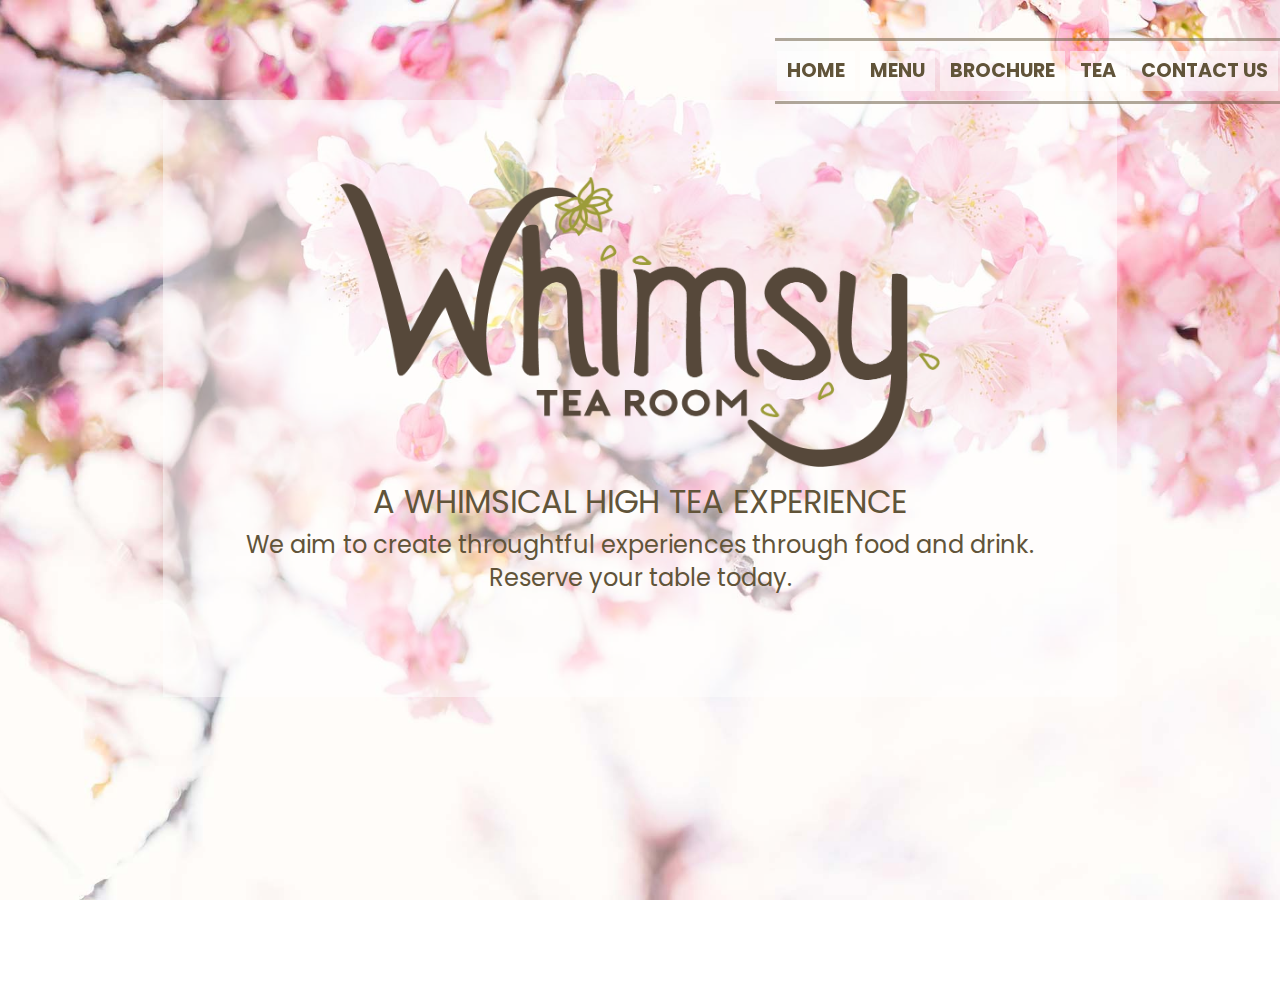
<file: index.html>
<!DOCTYPE HTML>
<html>

<head>
    <link rel="stylesheet" type="text/css" href="styles-contact.css">

    <link rel="preconnect" href="https://fonts.googleapis.com">
    <link rel="preconnect" href="https://fonts.gstatic.com" crossorigin>
    <link href="https://fonts.googleapis.com/css2?family=Poppins:wght@300&display=swap" rel="stylesheet">
</head>
<meta charset=”UTF-8”>

<!-- THE TITLE WILL APPEAR IN THE BROWSER WINDOW OR TAB -->
<title>Whimsy Tea Room</title>

<body>



</body>

    <div>
      <nav>
        <ul>
            <li><a href="index.html">HOME</a></li>
            <li><a href="whimsy-about-page.html">MENU</a></li>
            <li><a href="Whimsy-Brochure.pdf">BROCHURE</a></li>
            <li><a href="https://www.stashtea.com/blogs/education/tea-types" target="blank">TEA</a></li>
            <li><a href="mailto:kalforqu@calpoly.edu">CONTACT US</a></li>
        </ul>
      </nav>
    </div>

    <div class="center">
        <img id="logo" src="images/whimsy@2x.png"
        alt="Whimsy Tea House Logo" width="600">
        <h1>A WHIMSICAL HIGH TEA EXPERIENCE</h1>
        <h2>We aim to create throughtful experiences through food and drink.
        <br>Reserve your table today.</h2>
        <p></p>

    </div>  <!--end of center div-->

</html>
</file>
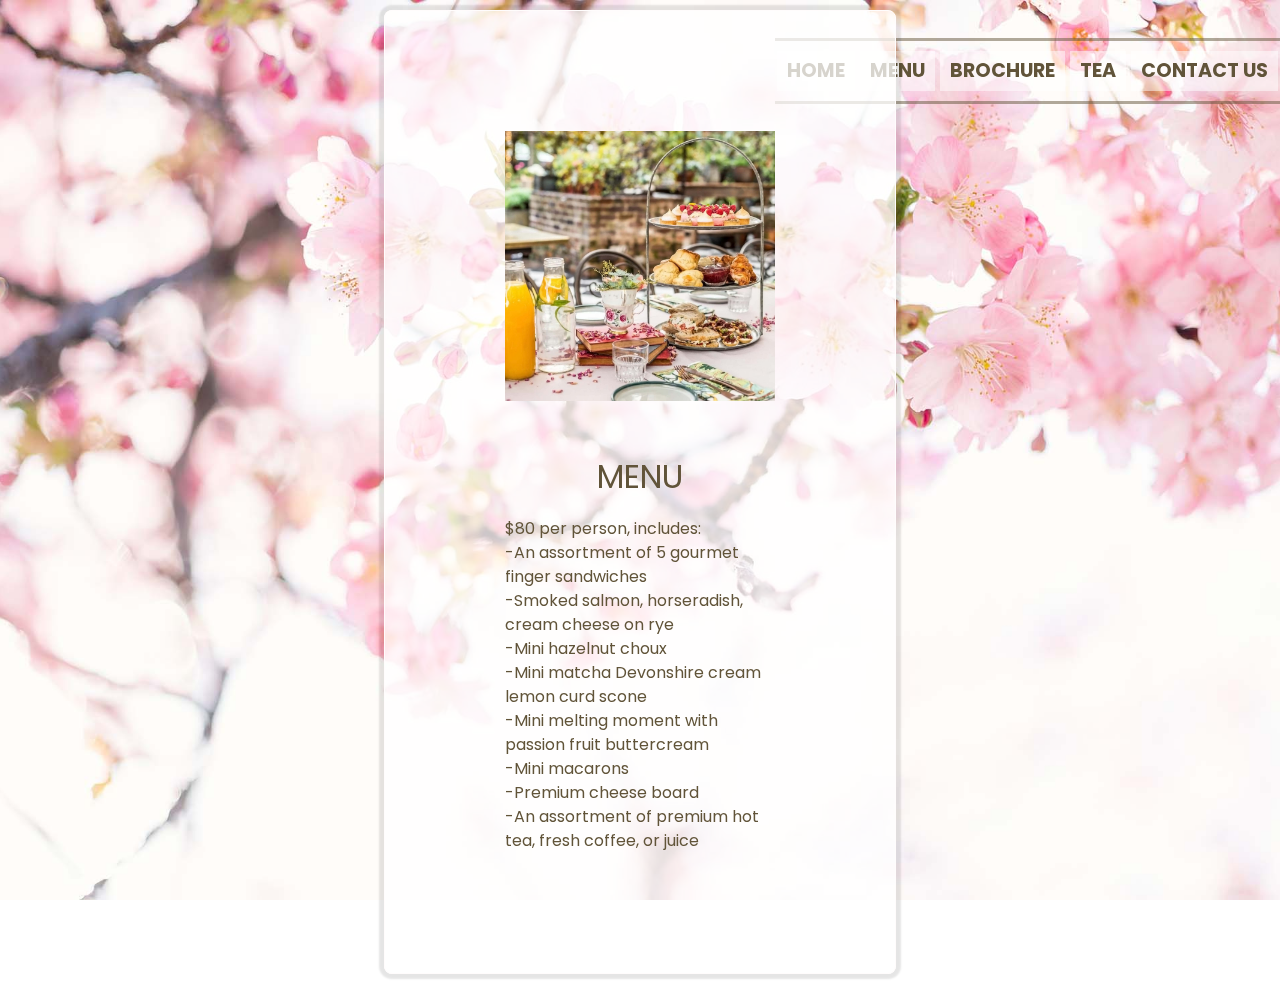
<file: whimsy-about-page.html>
<!DOCTYPE HTML>
<html>

<head>
    <link rel="stylesheet" type="text/css" href="styles-contact.css">

    <link rel="preconnect" href="https://fonts.googleapis.com">
    <link rel="preconnect" href="https://fonts.gstatic.com" crossorigin>
    <link href="https://fonts.googleapis.com/css2?family=Poppins:wght@300&display=swap" rel="stylesheet">
</head>
<meta charset=”UTF-8”>

<!-- THE TITLE WILL APPEAR IN THE BROWSER WINDOW OR TAB -->
<title>Whimsy Tea Room</title>

<body>



</body>

    <div>
      <nav>
        <ul>
            <li><a href="index.html">HOME</a></li>
            <li><a href="whimsy-about-page.html">MENU</a></li>
            <li><a href="Whimsy-Brochure.pdf">BROCHURE</a></li>
            <li><a href="https://www.stashtea.com/blogs/education/tea-types" target="blank">TEA</a></li>
            <li><a href="mailto:kalforqu@calpoly.edu">CONTACT US</a></li>
        </ul>
      </nav>
    </div>

    <!-- create a section with a class of cards to wrap all the cards -->
<div class="cards">
    <!-- create a div with a class of card -->
    <div class="card">
      <!-- create a div with a class of photo -->
      <div class="cardphoto">
        <img src="images/high-tea.jpg" alt="whimsy tea house food" />
      </div> <!-- end of photo -->
      <article class="cardarticle">
        <h3 class="cardH1">MENU</h3>
        <p>
        <br>$80 per person, includes:
        <br>-An assortment of 5 gourmet finger sandwiches
        <br>-Smoked salmon, horseradish, cream cheese on rye
        <br>-Mini hazelnut choux
        <br>-Mini matcha Devonshire cream lemon curd scone
        <br>-Mini melting moment with passion fruit buttercream
        <br>-Mini macarons
        <br>-Premium cheese board
        <br>-An assortment of premium hot tea, fresh coffee, or juice</p>
      </article>

    </div><!-- end of card -->
    <!-- end of section here -->
  </div>

    </div>  <!--end of center div-->

</html>
</file>
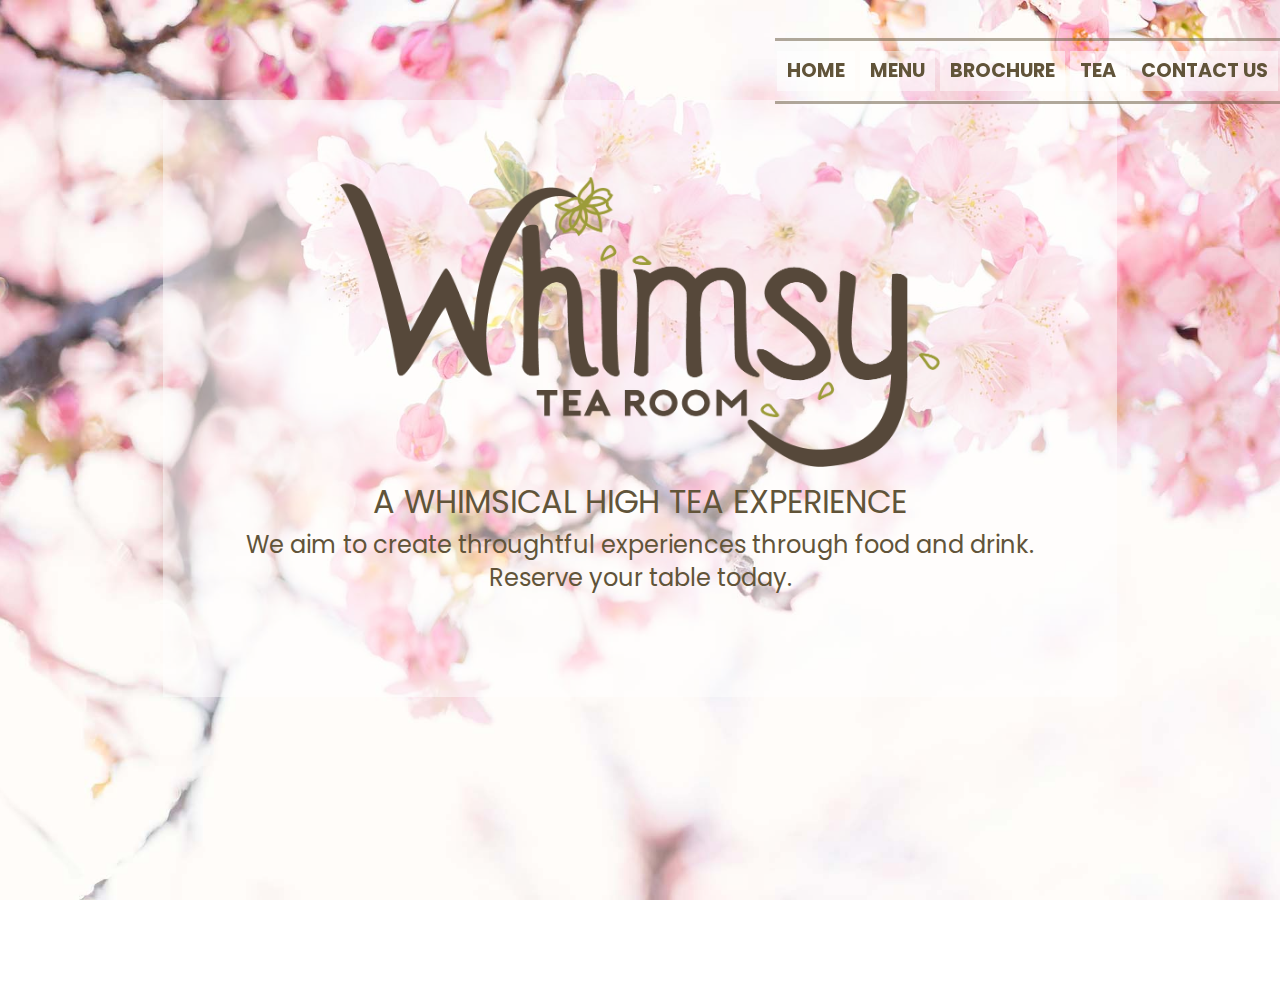
<file: whimsy-index-page.html>
<!DOCTYPE HTML>
<html>

<head>
    <link rel="stylesheet" type="text/css" href="styles-contact.css">

    <link rel="preconnect" href="https://fonts.googleapis.com">
    <link rel="preconnect" href="https://fonts.gstatic.com" crossorigin>
    <link href="https://fonts.googleapis.com/css2?family=Poppins:wght@300&display=swap" rel="stylesheet">
</head>
<meta charset=”UTF-8”>

<!-- THE TITLE WILL APPEAR IN THE BROWSER WINDOW OR TAB -->
<title>Whimsy Tea Room</title>

<body>



</body>

    <div>
      <nav>
        <ul>
            <li><a href="whimsy-index-page.html">HOME</a></li>
            <li><a href="whimsy-about-page.html">MENU</a></li>
            <li><a href="Whimsy-Brochure.pdf">BROCHURE</a></li>
            <li><a href="https://www.stashtea.com/blogs/education/tea-types" target="blank">TEA</a></li>
            <li><a href="mailto:kalforqu@calpoly.edu">CONTACT US</a></li>
        </ul>
      </nav>
    </div>

    <div class="center">
        <img id="logo" src="images/whimsy@2x.png"
        alt="Whimsy Tea House Logo" width="600">
        <h1>A WHIMSICAL HIGH TEA EXPERIENCE</h1>
        <h2>We aim to create throughtful experiences through food and drink.
        <br>Reserve your table today.</h2>
        <p></p>

    </div>  <!--end of center div-->

</html>
</file>
<file: styles-contact.css>
/*This is my 377 FoCo Web Page Project using Eric Meyer's reset at the top of my page -- your CSS starts on line 56 */



/* http://meyerweb.com/eric/tools/css/reset/ 
   v2.0 | 20110126
   License: none (public domain)
*/

html, body, div, span, applet, object, iframe,
h1, h2, h3, h4, h5, h6, p, blockquote, pre,
a, abbr, acronym, address, big, cite, code,
del, dfn, em, img, ins, kbd, q, s, samp,
small, strike, strong, sub, sup, tt, var,
b, u, i, center,
dl, dt, dd, ol, ul, li,
fieldset, form, label, legend,
table, caption, tbody, tfoot, thead, tr, th, td,
article, aside, canvas, details, embed, 
figure, figcaption, footer, header, hgroup, 
menu, nav, output, ruby, section, summary,
time, mark, audio, video {
	margin: 0;
	padding: 0;
	border: 0;
	font-size: 100%;
	font: inherit;
	vertical-align: baseline;
}
/* HTML5 display-role reset for older browsers */
article, aside, details, figcaption, figure, 
footer, header, hgroup, menu, nav, section {
	display: block;
}
body {
	line-height: 1;
}
ol, ul {
	list-style: none;
}
blockquote, q {
	quotes: none;
}
blockquote:before, blockquote:after,
q:before, q:after {
	content: '';
	content: none;
}
table {
	border-collapse: collapse;
	border-spacing: 0;
}



/* ---------- This is the beginning of my 377 FoCo Web Page Project ------------ */

html, body {
  height: 100%;
  width: 100%;
  padding: 0;
  margin: 0;
  background-image: url("cherry-blossom-background-optimized.jpg");
  background-size: cover;
  background-repeat: no-repeat;
  background-attachment: fixed;
  background-position: center;
}


.center {
    width: 800px;
	  padding: 6%;
    margin: 100px auto;
 	background: rgba(255, 255, 255, 0.483); /*this uses opacity of 75% for the background color*/
	text-align: center;
	border: 4px hidden white;
}

   
#logo {
    margin-bottom: 16px;
	border: 0px dashed rgb(255, 255, 255);
	text-align: center;
}

h1 {
	font-family: 'Poppins', sans-serif;
	font-size: 2em;
    margin: 0px auto 10px auto;
    color: rgb(97, 84, 57);
}

h2 {
	font-family: 'Poppins', sans-serif;
	font-size: 1.5em;
    line-height: 1.4;
    color: rgb(97, 84, 57);
    padding: 0px 0px;
    margin: 0px auto 25px auto;
}

p {
	font-family: 'Poppins', sans-serif;
	font-size: 1.2em;
    line-height: 1.6;
    color: #fff;
}

nav {
	font-family: 'Poppins', sans-serif;
	font-size: 1.2em;
	width: 505px;
	margin: 0 auto;
	border: solid rgb(97, 84, 57, 0.5);
	border-width: 3px 0;
	text-align: center;
	margin-top: 2em;
  position: fixed;
  top: 0;
  right: 0;
}
    
nav li {
	display: inline
}
 nav a {
	 display: inline-block;
	 padding: 10px;
	 color: rgb(97, 84, 57);
   background: rgba(255, 255, 255, 0.5); 
	 text-decoration: none;
	 font-weight: bold;
   margin: 10px auto;

 }

a:hover{
    color: rgb(97, 84, 57);
	background: rgb(126, 157, 73);
	/* This is the pink hover effect -- you’ll want to change this! */
}

 /* Code for cards */

.cardphoto img {
  display: block;
  max-width: 100%; /* makes image responsive if needed but makes sure it doesn't stretch */
}

/* make the Section class cards here.  */

.cards {
  display: flex;
  justify-content: center;
  flex-wrap: wrap;
  margin-bottom: 50px;
}

/* make the card flex. The default is row so change flex direction to vertical. */
.card {
  background: rgba(255, 255, 255, 0.75);
  display: flex;
  flex-direction: column;
  margin: 10px;
  min-width: 250px;
  max-width: 350px;
  border-radius: 0.5rem;
  border-style: solid;
  border-width: 1px;
  border-color: rgb(255, 252, 252);
  box-shadow: 0 0 2px 5px rgba(0, 0, 0, 0.1);
  position: relative;
  top: 0;
  padding: 5rem;
}
.card:hover {
  transition: all 0.1s ease-in;
  top: -2px;
  box-shadow: 0 4px 5px rgba(0, 0, 0, 0.2);
}

.cardphoto {
  max-height: 250px;
  overflow: hidden;
  padding: 2.5rem;
}

.cardarticle {
  padding: 2.5rem;
  flex-grow: 1;
}

/* typography */
.cardH1 {
  font-family: 'Poppins', sans-serif;
  font-size: 2rem;
  margin: 0;
  color: rgb(97, 84, 57);
  text-align: center;
}

.card p {
  font-family: 'Poppins', sans-serif;
  color: rgb(97, 84, 57);
  font-size: 1rem;
  line-height: 1.5;
}

.card footer {
  font-size: 1.2rem;
  font-weight: bold;
  color: rgb(97, 84, 57);
  text-transform: uppercase;
  margin: 0;
  text-align: center;
}

h3{
  font-family: 'Poppins', sans-serif;
  color: rgb(97, 84, 57);
}

.card p {
  color: rgb(97, 84, 57);
}
</file>
